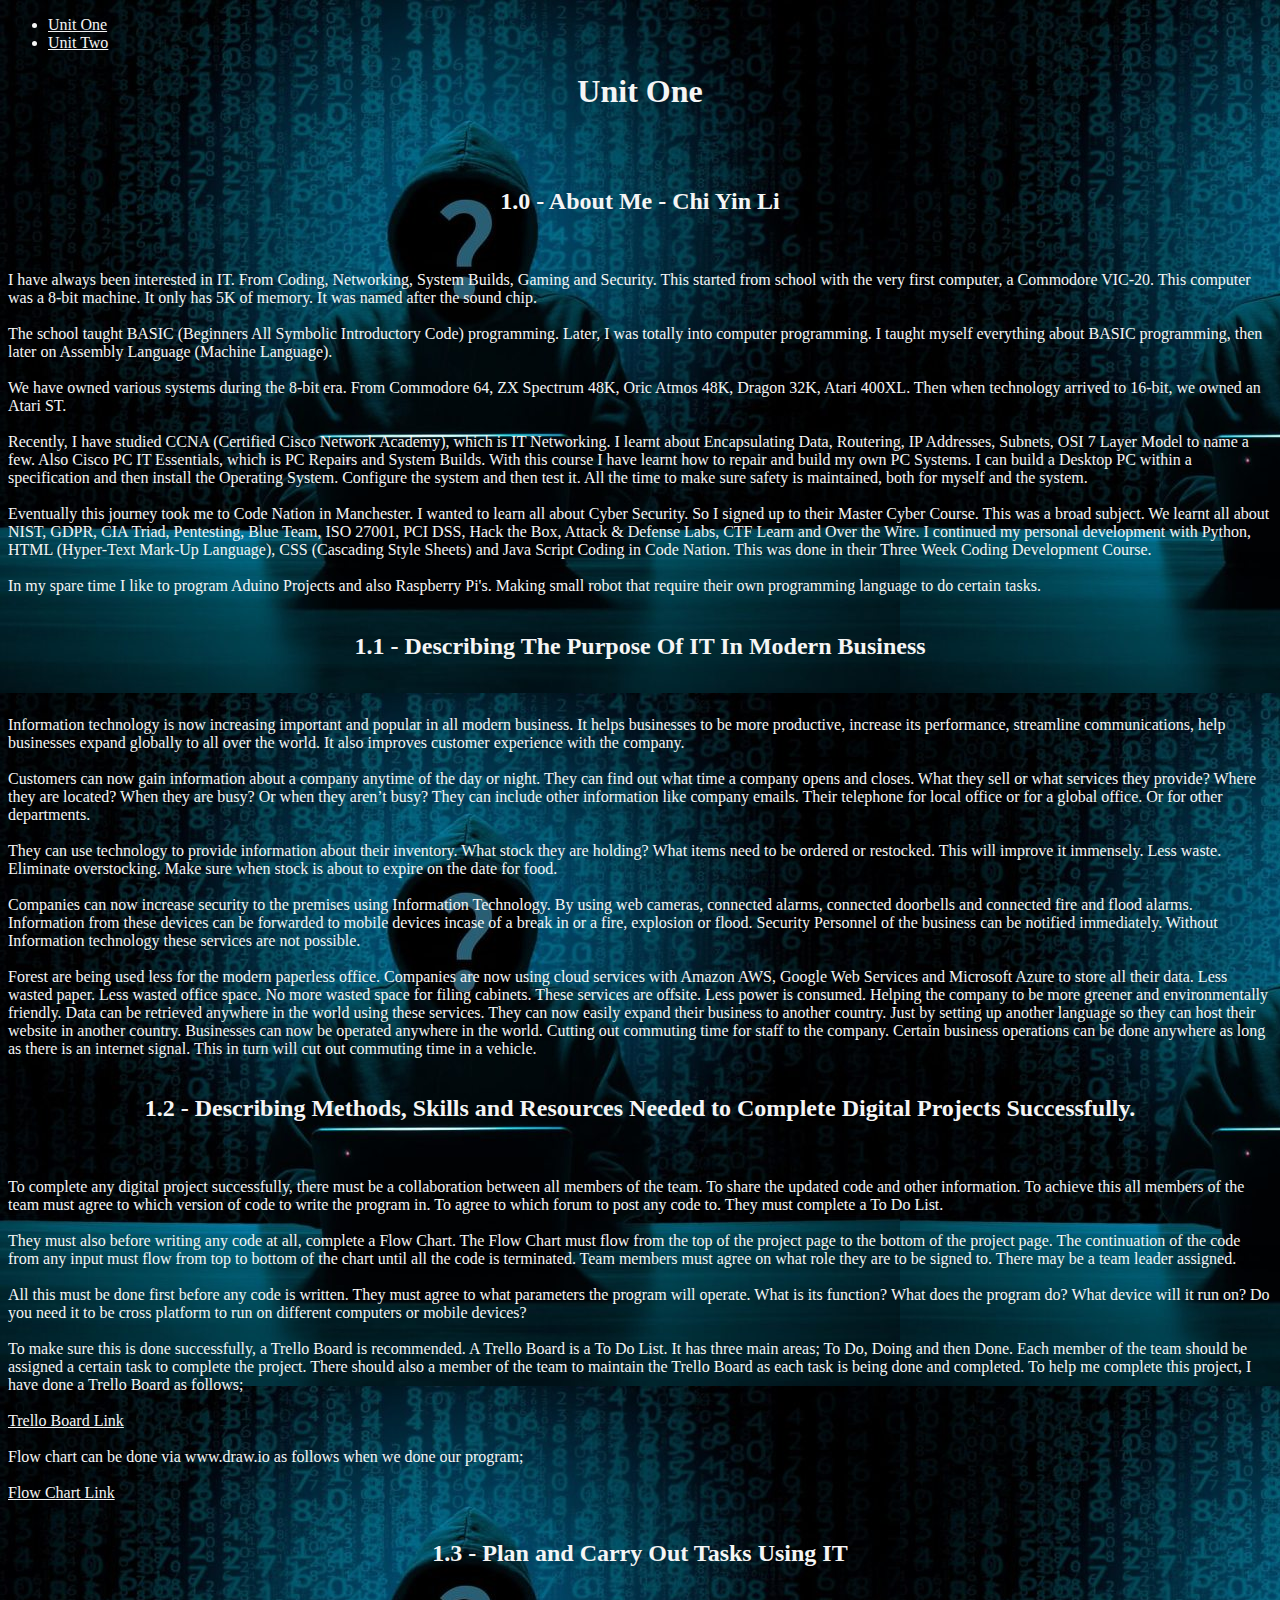
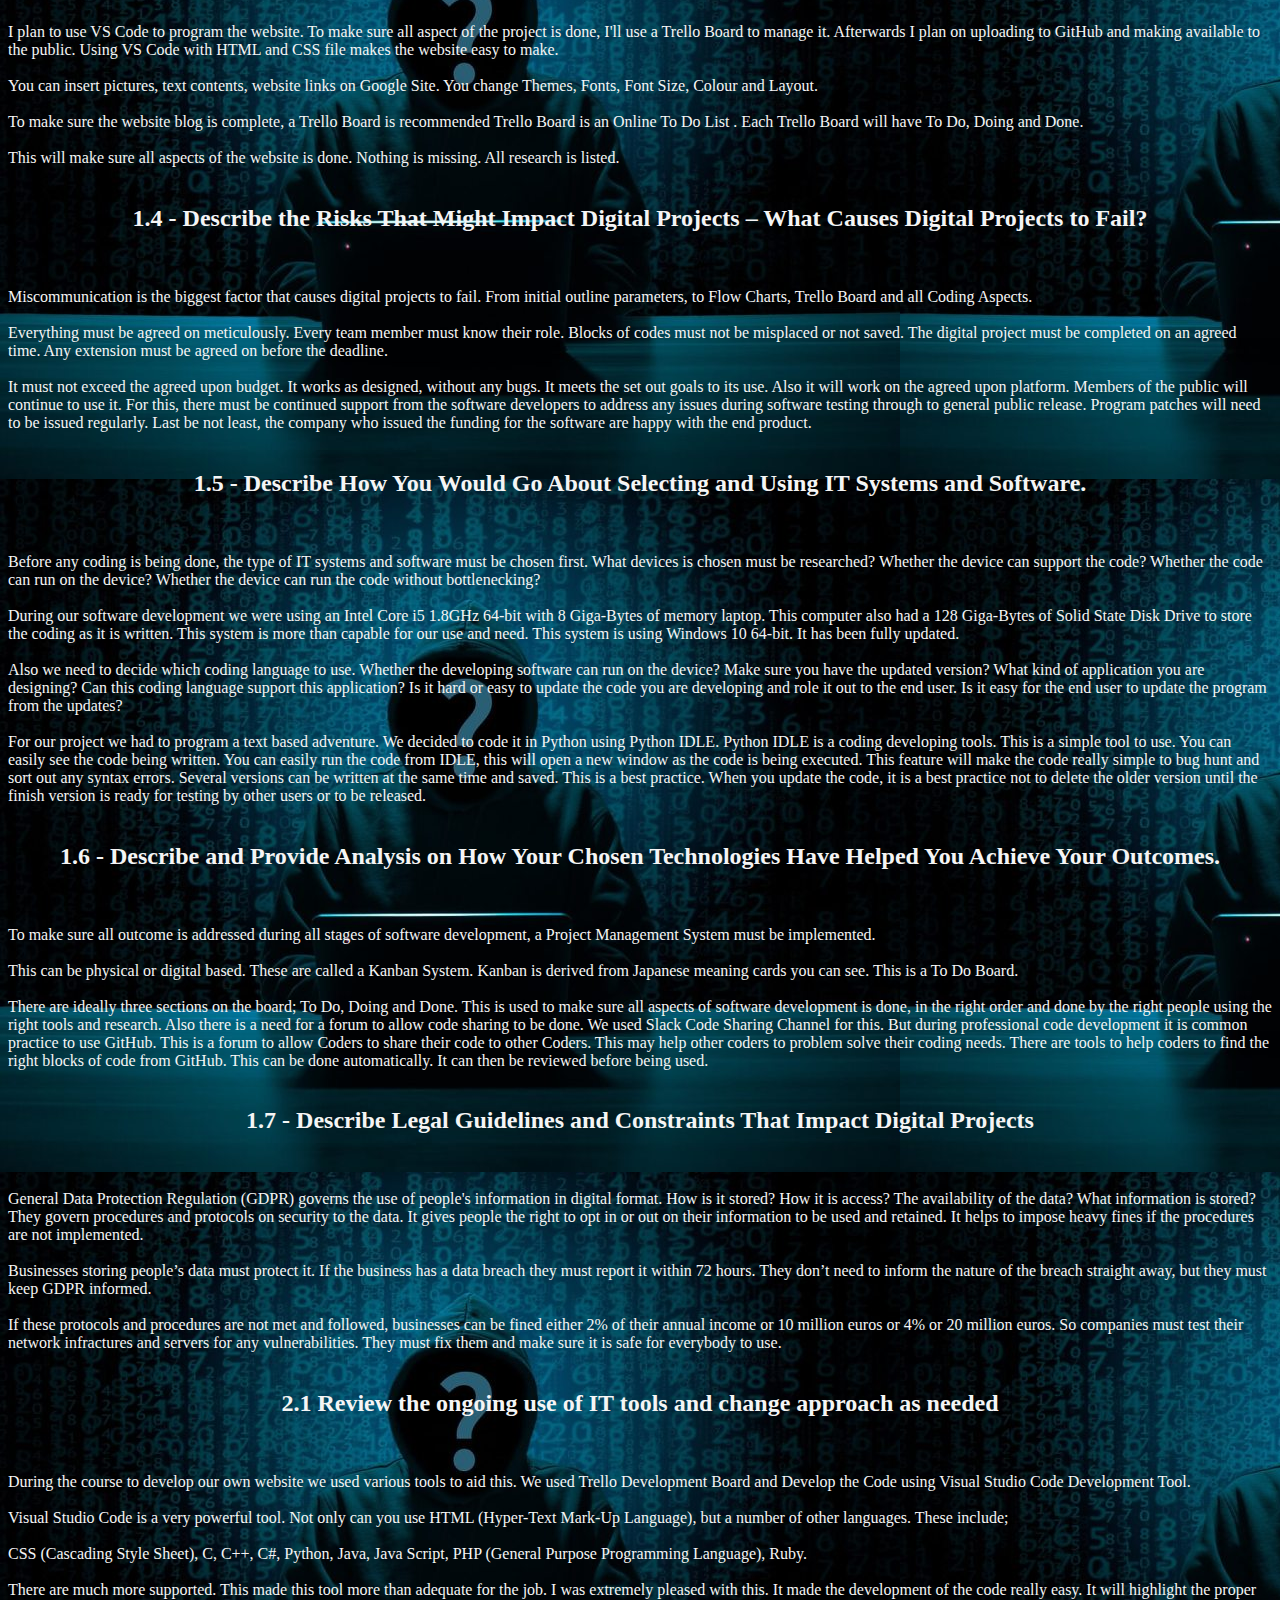
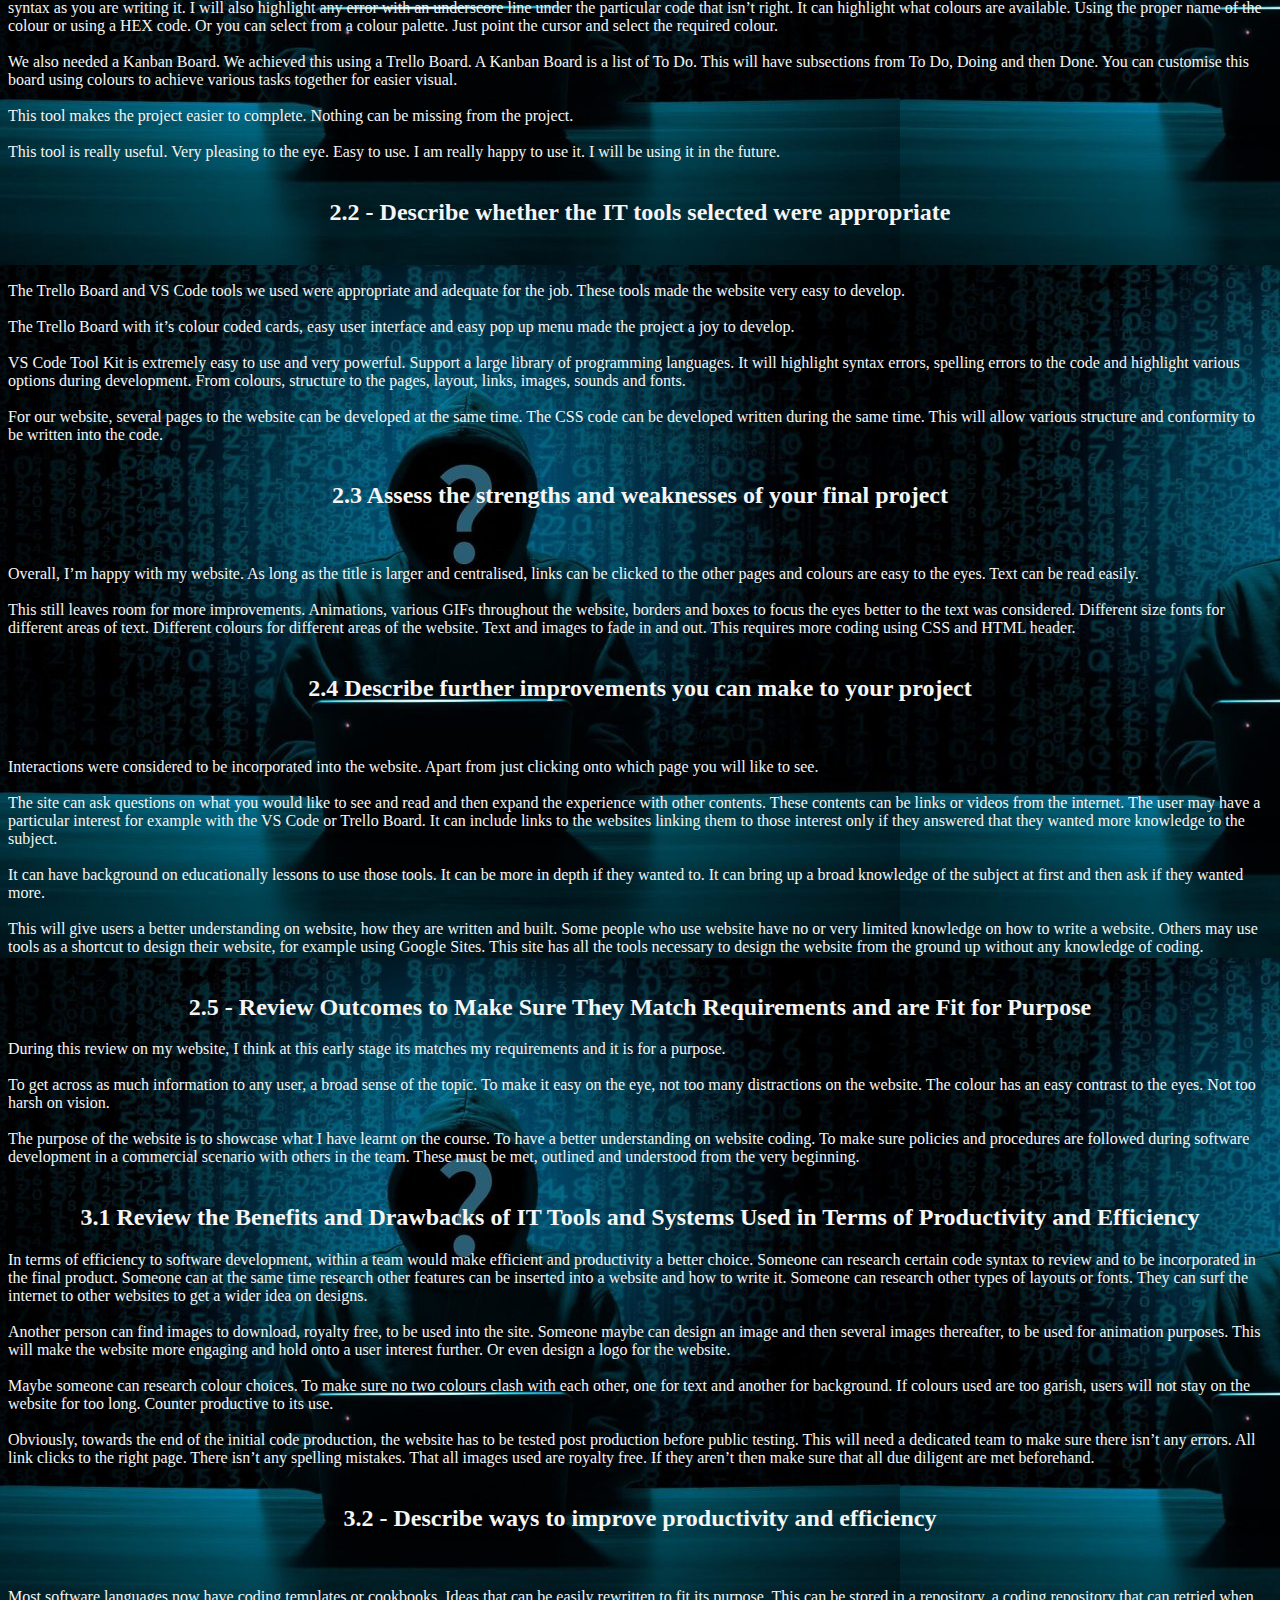
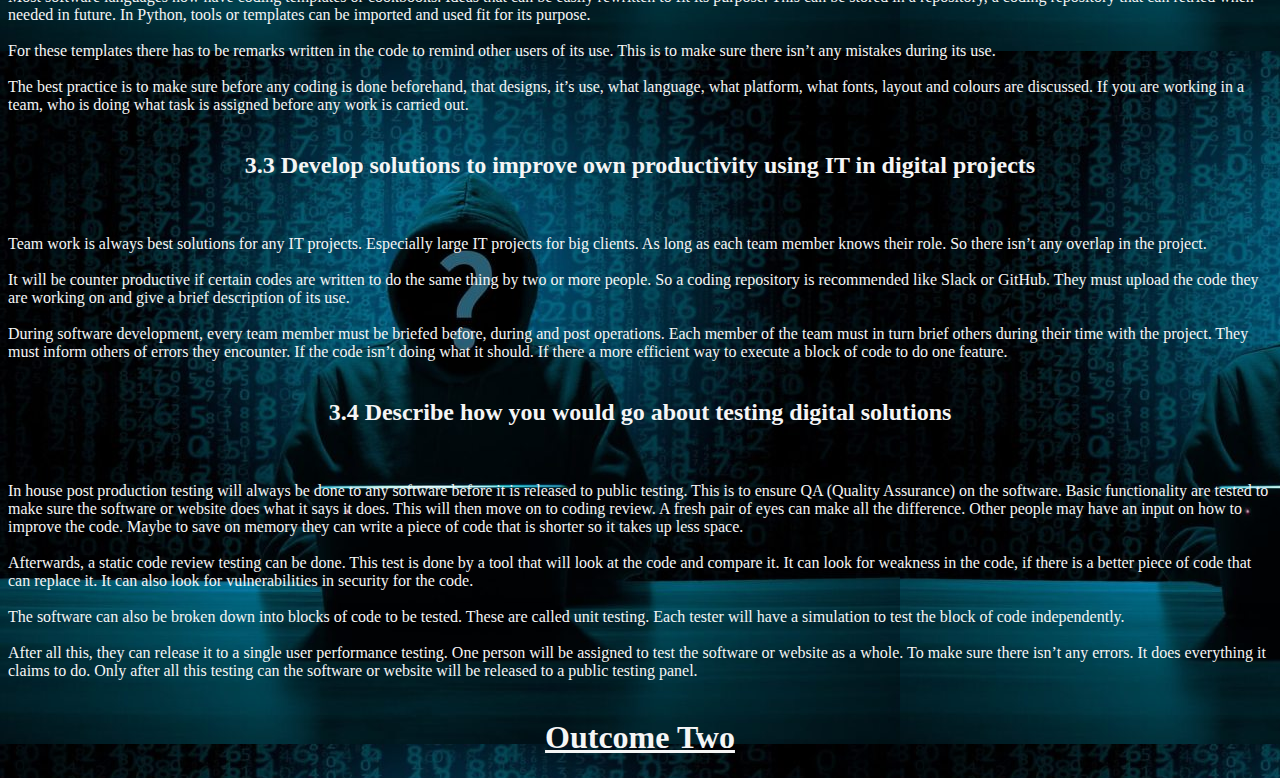
<file: index.html>
<!DOCTYPE html>
<html lang="en">
<head>
    <meta charset="UTF-8">
    <link rel="stylesheet" type="text/css" href="main.css">
    <meta name="viewport" content="width=device-width, initial-scale=1.0">
    <meta http-equiv="X-UA-Compatible" content="ie=edge">
    <title>Chi Yin Li Unit One</title>
    <nav>
        <ul class="nav_links">
            <li><a href="index.html">Unit One</a></li>
            <li><a href="outcome2.html">Unit Two</a></li>
        </ul>    
    </nav>
</head>
<body>
<div>
<p>
    <h1>Unit One</h1><br><br>

        <h2 class="color">1.0 - About Me - Chi Yin Li</h2><br><br>
        
            I have always been interested in IT. From Coding, Networking, System Builds, Gaming and Security. This started from school with the very first computer, a Commodore VIC-20. This computer was a 8-bit machine. It only has 5K of memory. It was named after the sound chip. <br><br> The school taught BASIC (Beginners All Symbolic Introductory Code) programming.
        
            Later, I was totally into computer programming. I taught myself everything about BASIC programming, then later on Assembly Language (Machine Language).<br><br> We have owned various systems during the 8-bit era. From Commodore 64, ZX Spectrum 48K, Oric Atmos 48K, Dragon 32K, Atari 400XL. Then when technology arrived to 16-bit, we owned an Atari ST.<br><br>
        
            Recently, I have studied CCNA (Certified Cisco Network Academy), which is IT Networking. I learnt about Encapsulating Data, Routering, IP Addresses, Subnets, OSI 7 Layer Model to name a few. Also Cisco PC IT Essentials, which is PC Repairs and System Builds. With this course I have learnt how to repair and build my own PC Systems. I can build a Desktop PC within a specification and then install the Operating System. Configure the system and then test it. All the time to make sure safety is maintained, both for myself and the system.<br><br>
        
            Eventually this journey took me to Code Nation in Manchester. I wanted to learn all about Cyber Security. So I signed up to their Master Cyber Course. This was a broad subject. We learnt all about NIST, GDPR, CIA Triad, Pentesting, Blue Team, ISO 27001, PCI DSS, Hack the Box, Attack & Defense Labs, CTF Learn and Over the Wire.
        
            I continued my personal development with Python, HTML (Hyper-Text Mark-Up Language), CSS (Cascading Style Sheets) and Java Script Coding in Code Nation. This was done in their Three Week Coding Development Course.<br><br>
        
            In my spare time I like to program Aduino Projects and also Raspberry Pi's. Making small robot that require their own programming language to do certain tasks.<br><br>
</p>
</div>
<div>
    <p>
        <h2>1.1 - Describing The Purpose Of IT In Modern Business</h2><br><br>

            Information technology is now increasing important and popular in all modern business. It helps businesses to be more productive, increase its performance, streamline communications, help businesses expand globally to all over the world. It also improves customer experience with the company.<br><br>

            Customers can now gain information about a company anytime of the day or night. They can find out what time a company opens and closes. What they sell or what services they provide? Where they are located? When they are busy?  Or when they aren’t busy? They can include other information like company emails. Their telephone for local office or for a global office. Or for other departments.<br><br>
 
            They can use technology to provide information about their inventory. What stock they are holding? What items need to be ordered or restocked. This will improve it immensely. Less waste. Eliminate overstocking. Make sure when stock is about to expire on the date for food.<br><br>

            Companies can now increase security to the premises using Information Technology. By using web cameras, connected alarms, connected doorbells and connected fire and flood alarms. Information from these devices can be forwarded to mobile devices incase of a break in or a fire, explosion or flood. Security Personnel of the business can be notified immediately. Without Information technology these services are not possible.<br><br>

            Forest are being used less for the modern paperless office. Companies are now using cloud services with Amazon AWS, Google Web Services and Microsoft Azure to store all their data. Less wasted paper. Less wasted office space. No more wasted space for filing cabinets. These services are offsite. Less power is consumed. Helping the company to be more greener and environmentally friendly. Data can be retrieved anywhere in the world using these services.

            They can now easily expand their business to another country. Just by setting up another language so they can host their website in another country.

            Businesses can now be operated anywhere in the world. Cutting out commuting time for staff to the company. Certain business operations can be done anywhere as long as there is an internet signal. This in turn will cut out commuting time in a vehicle.<br><br> 
    </p>
</div>
<div class="color">
    <p>
        <h2 class="color">1.2 - Describing Methods, Skills and Resources Needed to Complete Digital Projects Successfully.</h2><br><br>

            To complete any digital project successfully, there must be a collaboration between all members of the team. To share the updated code and other information.
    
            To achieve this all members of the team must agree to which version of code to write the program in. To agree to which forum to post any code to. They must complete a To Do List.<br><br> They must also before writing any code at all, complete a Flow Chart. The Flow Chart must flow from the top of the project page to the bottom of the project page. The continuation of the code from any input must flow from top to bottom of the chart until all the code is terminated.
    
            Team members must agree on what role they are to be signed to. There may be a team leader assigned.<br><br> All this must be done first before any code is written. They must agree to what parameters the program will operate. What is its function? What does the program do? What device will it run on? Do you need it to be cross platform to run on different computers or mobile devices?<br><br>
    
            To make sure this is done successfully, a Trello Board is recommended. A Trello Board is a To Do List. It has three main areas; To Do, Doing and then Done. Each member of the team should be assigned a certain task to complete the project. There should also a member of the team to maintain the Trello Board as each task is being done and completed.
    
            To help me complete this project, I have done a Trello Board as follows;<br><br>
    
            <a href="https://trello.com/b/Ej6TwcJA/chi-yin-li-trello-board">Trello Board Link</a><br><br>
    
            Flow chart can be done via www.draw.io as follows when we done our program;<br><br>
    
            <a href="https://www.draw.io/#G1wubcrA6kE3ytrBlCSOcEEmL3AJT-PyB1">Flow Chart Link</a><br><br>
    </p>
</div>
<div>

    <p>
        <h2>1.3 - Plan and Carry Out Tasks Using IT</h2><br><br>

            I plan to use VS Code to program the website. To make sure all aspect of the project is done, I'll use a Trello Board to manage it. Afterwards I plan on uploading to GitHub and making available to the public. Using VS Code with HTML and CSS file makes the website easy to make.<br><br> 
    
            You can insert pictures, text contents, website links on Google Site. You change Themes, Fonts, Font Size, Colour and Layout.<br><br>
    
            To make sure the website blog is complete, a Trello Board is recommended Trello Board is an Online To Do List . Each Trello Board will have To Do, Doing and Done.<br><br>
    
            This will make sure all aspects of the website is done. Nothing is missing. All research is listed.<br><br>
    </p>
</div>
<div>
    <p>
        <h2>1.4 - Describe the Risks That Might Impact Digital Projects – What Causes Digital Projects to Fail?</h2><br><br>

            Miscommunication is the biggest factor that causes digital projects to fail. From initial outline parameters, to Flow Charts, Trello Board and all Coding Aspects.<br><br>Everything must be agreed on meticulously. Every team member must know their role. Blocks of codes must not be misplaced or not saved.
    
            The digital project must be completed on an agreed time. Any extension must be agreed on before the deadline.<br><br>
    
            It must not exceed the agreed upon budget. It works as designed, without any bugs. It meets the set out goals to its use. Also it will work on the agreed upon platform. Members of the public will continue to use it. For this, there must be continued support from the software developers to address any issues during software testing through to general public release. Program patches will need to be issued regularly.
    
            Last be not least, the company who issued the funding for the software are happy with the end product.<br><br>
    </p>
</div>
<div>
    <p>
        <h2>1.5 - Describe How You Would Go About Selecting and Using IT Systems and Software.</h2><br><br>

            Before any coding is being done, the type of IT systems and software must be chosen first. What devices is chosen must be researched? Whether the device can support the code? Whether the code can run on the device? Whether the device can run the code without bottlenecking?<br><br>
    
            During our software development we were using an Intel Core i5 1.8GHz 64-bit with 8 Giga-Bytes of memory laptop. This computer also had a 128 Giga-Bytes of Solid State Disk Drive to store the coding as it is written. This system is more than capable for our use and need. This system is using Windows 10 64-bit. It has been fully updated.<br><br>
    
            Also we need to decide which coding language to use. Whether the developing software can run on the device? Make sure you have the updated version? What kind of application you are designing? Can this coding language support this application? Is it hard or easy to update the code you are developing and role it out to the end user. Is it easy for the end user to update the program from the updates?<br><br>
    
            For our project we had to program a text based adventure. We decided to code it in Python using Python IDLE. Python IDLE is a coding developing tools. This is a simple tool to use. You can easily see the code being written. You can easily run the code from IDLE, this will open a new window as the code is being executed. 
    
            This feature will make the code really simple to bug hunt and sort out any syntax errors. Several versions can be written at the same time and saved. This is a best practice. When you update the code, it is a best practice not to delete the older version until the finish version is ready for testing by other users or to be released.<br><br>
    </p>
</div>
<div>
    <p>
        <h2>1.6 - Describe and Provide Analysis on How Your Chosen Technologies Have Helped You Achieve Your Outcomes.</h2><br><br>

        To make sure all outcome is addressed during all stages of software development, a Project Management System must be implemented.<br><br>This can be physical or digital based. These are called a Kanban System. Kanban is derived from Japanese meaning cards you can see.
    
        This is a To Do Board.<br><br>There are ideally three sections on the board; To Do, Doing and Done. This is used to make sure all aspects of software development  is done, in the right order and done by the right people using the right tools and research. 
    
        Also there is a need for a forum to allow code sharing to be done. We used Slack Code Sharing Channel for this. But during professional code development it is common practice to use GitHub. This is a forum to allow Coders to share their code to other Coders. This may help other coders to problem solve their coding needs. There are tools to help coders to find the right blocks of code from GitHub. This can be done automatically. It can then be reviewed before being used.<br><br>
    </p>
</div>
<div>
    <p>
        <h2>1.7 - Describe Legal Guidelines and Constraints That Impact Digital Projects</h2><br><br>

        General Data Protection Regulation (GDPR) governs the use of people's information in digital format. How is it stored? How it is access? The availability of the data? What information is stored? They govern procedures and protocols on security to the data. It gives people the right to opt in or out on their information to be used and retained. It helps to impose heavy fines if the procedures are not implemented.<br><br>

        Businesses storing people’s data must protect it. If the business has a data breach they must report it within 72 hours. They don’t need to inform the nature of the breach straight away, but they must keep GDPR informed. <br><br>

        If these protocols and procedures are not met and followed, businesses can be fined either 2% of their annual income or 10 million euros or 4% or 20 million euros. So companies must test their network infractures and servers for any vulnerabilities. They must fix them and make sure it is safe for everybody to use.<br><br>

        
    <p>
</div>
<div>
    <p>
        <h2>2.1 Review the ongoing use of IT tools and change approach as needed</h2><br><br>

        During the course to develop our own website we used various tools to aid this. We used Trello Development Board and Develop the Code using Visual Studio Code Development Tool.<br><br>

        Visual Studio Code is a very powerful tool. Not only can you use HTML (Hyper-Text Mark-Up Language), but a number of other languages. These include;<br><br>

        CSS (Cascading Style Sheet), C, C++, C#, Python, Java, Java Script, PHP (General Purpose Programming Language), Ruby.<br><br>

        There are much more supported. This made this tool more than adequate for the job. I was extremely pleased with this. It made the development of the code really easy. It will highlight the proper syntax as you are writing it. I will also highlight any error with an underscore line under the particular code that isn’t right. It can highlight what colours are available. Using the proper name of the colour or using a HEX code. Or you can select from a colour palette. Just point the cursor and select the required colour.<br><br>

        We also needed a Kanban Board. We achieved this using a Trello Board. A Kanban Board is a list of To Do. This will have subsections from To Do, Doing and then Done. You can customise this board using colours to achieve various tasks together for easier visual.<br><br>

        This tool makes the project easier to complete. Nothing can be missing from the project.<br><br>

        This tool is really useful. Very pleasing to the eye. Easy to use. I am really happy to use it. I will be using it in the future.<br><br>

    </p>
</div>
<div>
    <p>
        <h2>2.2 - Describe whether the IT tools selected were appropriate</h2><br><br>

        The Trello Board and VS Code tools we used were appropriate and adequate for the job. These tools made the website very easy to develop.<br><br>

        The Trello Board with it’s colour coded cards, easy user interface and easy pop up menu made the project a joy to develop.<br><br>

        VS Code Tool Kit is extremely easy to use and very powerful. Support a large library of programming languages. It will highlight syntax errors, spelling errors to the code and highlight various options during development. From colours, structure to the pages, layout, links, images, sounds and fonts.<br><br>

        For our website, several pages to the website can be developed at the same time. The CSS code can be developed written during the same time. This will allow various structure and conformity to be written into the code.<br><br>

    </p>
</div>
<div>
    <p>
        <h2>2.3 Assess the strengths and weaknesses of your final project</h2><br><br>

        Overall, I’m happy with my website. As long as the title is larger and centralised, links can be clicked to the other pages and colours are easy to the eyes. Text can be read easily.<br><br>

        This still leaves room for more improvements. Animations, various GIFs throughout the website, borders and boxes to focus the eyes better to the text was considered. Different size fonts for different areas of text. Different colours for different areas of the website. Text and images to fade in and out. This requires more coding using CSS and HTML header.<br><br>

    </p>
</div>
<div>
    <p>
        <h2>2.4 Describe further improvements you can make to your project</h2><br><br>

        Interactions were considered to be incorporated into the website. Apart from just clicking onto which page you will like to see.<br><br>

        The site can ask questions on what you would like to see and read and then expand the experience with other contents. These contents can be links or videos from the internet. The user may have a particular interest for example with the VS Code or Trello Board. It can include links to the websites linking them to those interest only if  they answered that they wanted more knowledge to the subject.<br><br> 

        It can have background on educationally lessons to use those tools. It can be more in depth if they wanted to. It can bring up a broad knowledge of the subject at first and then ask if they wanted more. <br><br>

        This will give users a better understanding on website, how they are written and built. Some people who use website have no or very limited knowledge on how to write a website. Others may use tools as a shortcut to design their website, for example using Google Sites. This site has all the tools necessary to design the website from the ground up without any knowledge of coding.<br><br> 

    </p>
</div>
<div>
    <p>
        <h2>2.5 - Review Outcomes to Make Sure They Match Requirements and are Fit for Purpose</h2>

        During this review on my website, I think at this early stage its matches my requirements and it is for a purpose.<br><br>

        To get across as much information to any user, a broad sense of the topic. To make it easy on the eye, not too many distractions on the website. The colour has an easy contrast to the eyes. Not too harsh on vision.<br><br>

        The purpose of the website is to showcase what I have learnt on the course. To have a better understanding on website coding. To make sure policies and procedures are followed during software development in a commercial scenario with others in the team. These must be met, outlined and understood from the very beginning.<br><br> 

    </p>
</div>
<div>
    <p>
        <h2>3.1 Review the Benefits and Drawbacks of IT Tools and Systems Used in Terms of Productivity and Efficiency</h2>

        In terms of efficiency to software development, within a team would make efficient and productivity a better choice. Someone can research certain code syntax to review and to be incorporated in the final product. Someone can at the same time research other features can be inserted into a website and how to write it. Someone can research other types of layouts or fonts. They can surf the internet to other websites to get a wider idea on designs.<br><br>

        Another person can find images to download, royalty free, to be used into the site. Someone maybe can design an image and then several images thereafter, to be used for animation purposes. This will make the website more engaging and hold onto a user interest further. Or even design a logo for the website.<br><br>

        Maybe someone can research colour choices. To make sure no two colours clash with each other, one for text and another for background. If colours used are too garish, users will not stay on the website for too long. Counter productive to its use.<br><br>

        Obviously, towards the end of the initial code production, the website has to be tested post production before public testing. This will need a dedicated team to make sure there isn’t any errors. All link clicks to the right page. There isn’t any spelling mistakes. That all images used are royalty free. If they aren’t then make sure that all due diligent are met beforehand.<br><br>

    </p>
</div>
<div>
    <p>
        <h2>3.2 - Describe ways to improve productivity and efficiency</h2><br><br>

        Most software languages now have coding templates or cookbooks. Ideas that can be easily rewritten to fit its purpose. This can be stored in a repository, a coding repository that can retried when needed in future. In Python, tools or templates can be imported and used fit for its purpose.<br><br>

        For these templates there has to be remarks written in the code to remind other users of its use. This is to make sure there isn’t any mistakes during its use.<br><br>

        The best practice is to make sure before any coding is done beforehand, that designs, it’s use, what language, what platform, what fonts, layout and colours are discussed. If you are working in a team, who is doing what task is assigned before any work is carried out.<br><br>

    </p>
</div>
<div>
    <p>
        <h2>3.3 Develop solutions to improve own productivity using IT in digital projects</h2><br><br>

        Team work is always best solutions for any IT projects. Especially large IT projects for big clients. As long as each team member knows their role. So there isn’t any overlap in the project.<br><br>

        It will be counter productive if certain codes are written to do the same thing by two or more people. So a coding repository is recommended like Slack or GitHub. They must upload the code they are working on and give a brief description of its use.<br><br>

        During software development, every team member must be briefed before, during and post operations. Each member of the team must in turn brief others during their time with the project. They must inform others of errors they encounter. If the code isn’t doing what it should. If there a more efficient way to execute a block of code to do one feature.<br><br>

    </p>
</div>
<div>
    <p>
        <h2>3.4 Describe how you would go about testing digital solutions</h2><br><br>

        In house post production testing will always be done to any software before it is released to public testing. This is to ensure QA (Quality Assurance) on the software.

        Basic functionality are tested to make sure the software or website does what it says it does. This will then move on to coding review. A fresh pair of eyes can make all the difference. Other people may have an input on how to improve the code. Maybe to save on memory they can write a piece of code that is shorter so it takes up less space.<br><br>

        Afterwards, a static code review testing can be done. This test is done by a tool that will look at the code and compare it. It can look for weakness in the code, if there is a better piece of code that can replace it. It can also look for vulnerabilities in security for the code.<br><br>

        The software can also be broken down into blocks of code to be tested. These are called unit testing. Each tester will have a simulation to test the block of code independently.<br><br>

        After all this, they can release it to a single user performance testing. One person will be assigned to test the software or website as a whole. To make sure there isn’t any errors. It does everything it claims to do. Only after all this testing can the software or website will be released to a public testing panel.<br><br>

        <h1><a href="file:///C:/Users/traff/Documents/website/outcome2.html">Outcome Two</a></h1>

    </p>
</div>
</body>
</html>
</file>
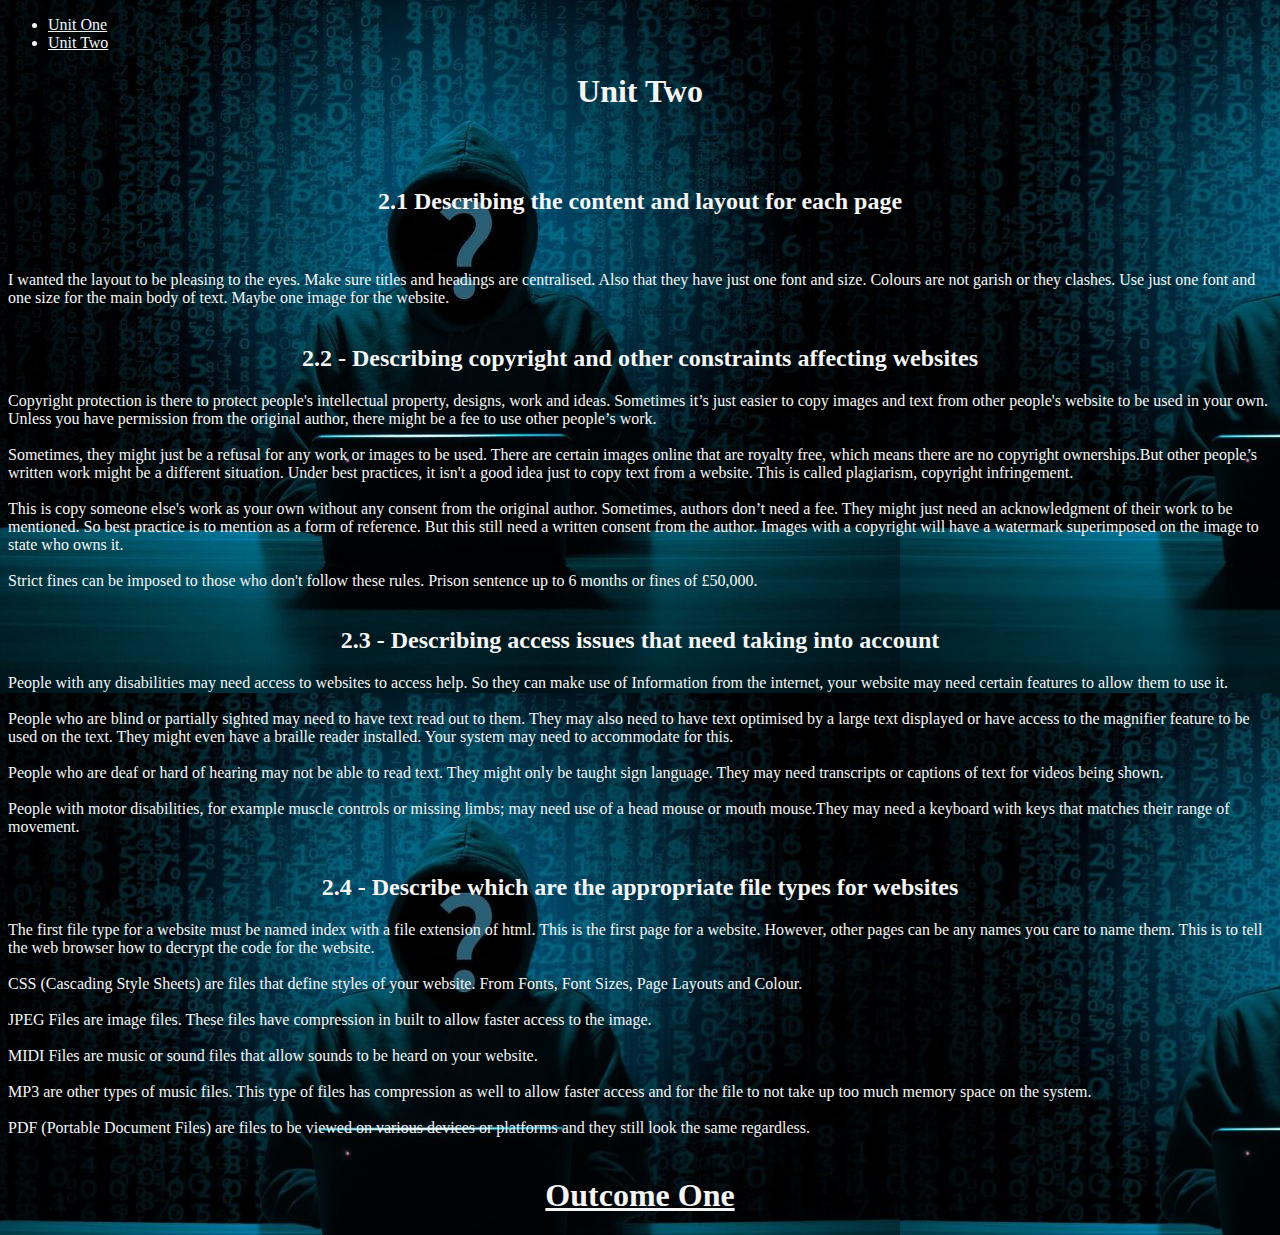
<file: outcome2.html>
<!DOCTYPE html>
<html lang="en">
<head>
    <meta charset="UTF-8">
    <link rel="stylesheet" type="text/css" href="main.css">
    <meta name="viewport" content="width=device-width, initial-scale=1.0">
    <meta http-equiv="X-UA-Compatible" content="ie=edge">
    <title>Chi Yin Li Unit Two</title>
    <nav>
        <ul class="nav_links">
            <li><a href="index.html">Unit One</a></li>
            <li><a href="outcome2.html">Unit Two</a></li>
        </ul>    
    </nav>
</head>
<div class="color">
    <p>
        <h1>Unit Two</h1><br><br>

        <h2>2.1 Describing the content and layout for each page</h2><br><br>

        I wanted the layout to be pleasing to the eyes. Make sure titles and headings are centralised. Also that they have just one font and size. Colours are not garish or they clashes. Use just one font and one size for the main body of text. Maybe one image for the website.<br><br>

    </p>
</div>
<div>
    <p>
        
        <h2>2.2 - Describing copyright and other constraints affecting websites</h2>
	
        Copyright protection is there to protect people's intellectual property, designs, work and ideas. Sometimes it’s just easier to copy images and text from other people's website to be used in your own. 

        Unless you have permission from the original author, there might be a fee to use other people’s work.<br><br>Sometimes, they might just be a refusal for any work or images to be used.

        There are certain images online that are royalty free, which means there are no copyright ownerships.But other people’s written work might be a different situation. Under best practices, it isn't a good idea just to copy text from a website. This is called plagiarism, copyright infringement.<br><br>This is copy someone else's work as your own without any consent from the original author.

        Sometimes, authors don’t need a fee. They might just need an acknowledgment of their work to be mentioned. So best practice is to mention as a form of reference. But this still need a written consent from the author. Images with a copyright will have a  watermark superimposed on the image to state who owns it.<br><br>Strict fines can be imposed to those who don't follow these rules. Prison sentence up to 6 months or fines of £50,000.<br><br>


    </p>
</div>
<div>
    <p>
        <h2>2.3 -  Describing access issues that need taking into account</h2>

        People with any disabilities may need access to websites to access help. So they can make use of Information from the internet, your website may need certain features to allow them to use it.<br><br>

        People who are blind or partially sighted may need to have text read out to them. They may also need to have text optimised by a large text displayed or have access to the magnifier feature to be used on the text. They might even have a braille reader installed. Your system may need to accommodate for this.<br><br>

        People who are deaf or hard of hearing may not be able to read text. They might only be taught sign language. They may need transcripts or captions of text for videos being shown.<br><br>

        People with motor disabilities, for example muscle controls or missing limbs; may need use of a head mouse or mouth mouse.They may need a keyboard with keys that matches their range of movement.<br><br>

    </p>
</div>
<div>
    <p>
        <h2>2.4 - Describe which are the appropriate file types for websites</h2>

            The first file type for a website must be named index with a file extension of html. This is the first page for a website. However, other pages can be any names you care to name them. This is to tell the web browser how to decrypt the code for the website.<br><br>

            CSS (Cascading Style Sheets) are files that define styles of your website. From Fonts, Font Sizes, Page Layouts and Colour.<br><br>

            JPEG Files are image files. These files have compression in built to allow faster access to the image.<br><br>

            MIDI Files are music or sound files that allow sounds to be heard on your website.<br><br>

            MP3 are other types of music files. This type of files has compression as well to allow faster access and for the file to not take up too much memory space on the system.<br><br>

            PDF (Portable Document Files) are files to be viewed on various devices or platforms and they still look the same regardless.<br><br>

            <h1><a href="file:///C:/Users/traff/Documents/website/index.html">Outcome One</a><h1></h1>

    </p>
</div>
<body>
    
</body>
</html>
</file>
<file: main.css>
h1 {
    text-align: center;
}
h2 {
    text-align: center;
}
a {
    text-align: center;
}
body {
    background-image: url(bitcoin-anonymous.jpg);
}
* {
    color: whitesmoke
}
</file>
